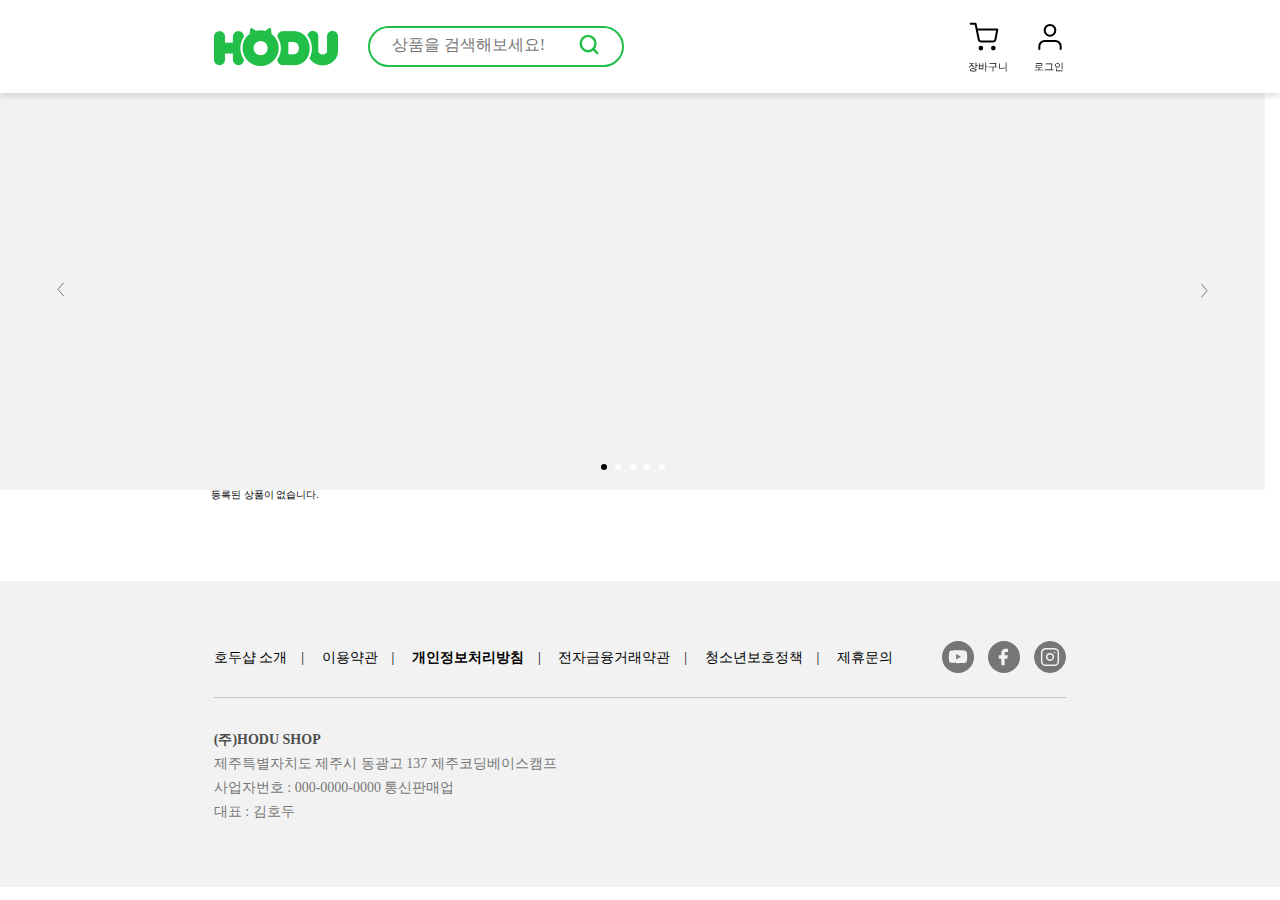
<file: index.html>
<!DOCTYPE html>
<html lang="ko-KR">
  <head>
    <meta charset="UTF-8" />
    <meta
      name="viewport"
      content="width=device-width, user-scalable=no, initial-scale=1.0, maximum-scale=1.0, minimum-scale=1.0"
    />
    <meta http-equiv="X-UA-Compatible" content="ie=edge" />
    <title>HODU SHOP</title>
    <link
      rel="shortcut icon"
      href="./src/assets/Logo-hodu.png"
      type="image/x-icon"
    />
    <link rel="stylesheet" href="./css/reset.css" />
    <link rel="stylesheet" href="./css/style.css" />
  </head>
  <body>
    <div class="App"></div>
    <script type="module" src="./index.js"></script>
  </body>
</html>
</file>
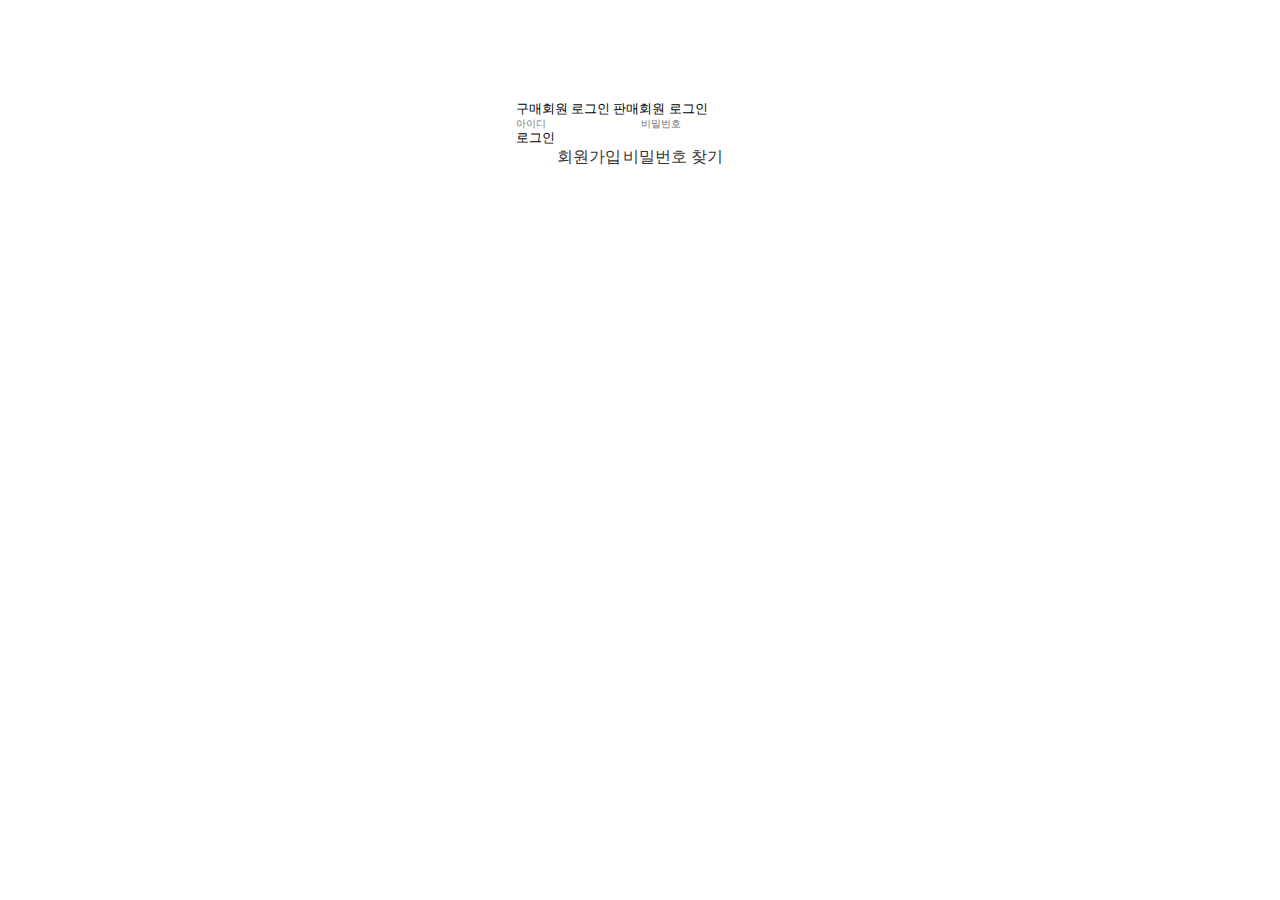
<file: pages/LoginPage.html>
<!DOCTYPE html>
<html lang="ko-KR">
  <head>
    <meta charset="UTF-8" />
    <meta
      name="viewport"
      content="width=device-width, user-scalable=no, initial-scale=1.0, maximum-scale=1.0, minimum-scale=1.0"
    />
    <meta http-equiv="X-UA-Compatible" content="ie=edge" />
    <title>Document</title>
    <link rel="stylesheet" href="../css/reset.css" />
    <link rel="stylesheet" href="../css/style.css" />
  </head>
  <body>
    <div class="login-wrap">
      <h1 class="login-logo"><a href="../index.html"></a></h1>
      <form method="post">
        <div class="choice-user">
          <button type="button" class="buyer active">구매회원 로그인</button>
          <button type="button" class="seller">판매회원 로그인</button>
        </div>
        <div class="input-wrap">
          <input type="text" id="id" placeholder="아이디" />
          <input type="text" id="pw" placeholder="비밀번호" />
          <div></div>
          <button type="submit" class="submit">로그인</button>
        </div>
      </form>
      <div class="btn-wrap">
        <a href="" id="sign-up">회원가입</a>
        <a href="" id="find-pw">비밀번호 찾기</a>
      </div>
    </div>
  </body>
</html>
</file>
<file: css/style.css>
@import url(//spoqa.github.io/spoqa-han-sans/css/SpoqaHanSansNeo.css);
html {
  font-size: 62.5%;
}

body {
  font-family: "Spoqa Han Sans Neo", "sans-serif";
  color: #000;
}

.login-wrap {
  display: flex;
  justify-content: center;
  align-items: center;
  flex-direction: column;
  box-sizing: border-box;
  padding-top: 10rem;
}
.login-wrap .main-logo .logo-btn {
  background-image: url(../src/assets/Logo-hodu.png);
  display: block;
  background-size: contain;
  background-repeat: no-repeat;
  width: 23.8rem;
  height: 7.4rem;
}

.login-form {
  display: flex;
  justify-content: center;
  align-items: center;
  flex-direction: column;
  padding-top: 7rem;
}
.login-form .choice-user button {
  border: 1px solid #c4c4c4;
  border-bottom: none;
  border-radius: 1rem 1rem 0 0;
  font-size: 1.8rem;
  line-height: 2.2rem;
  padding: 2rem 7.65rem 2.8rem 7.65rem;
  margin: -2px;
  background-color: #f2f2f2;
  position: relative;
}
.login-form .choice-user button.active {
  background-color: #fff;
  z-index: 10;
}
.login-form .choice-user button.active.buyer::after {
  content: "";
  background-color: #fff;
  width: 1rem;
  height: 2rem;
  position: absolute;
  top: 84.5%;
  left: 98%;
}
.login-form .choice-user button.active.seller::after {
  content: "";
  background-color: #fff;
  width: 1rem;
  height: 2rem;
  position: absolute;
  top: 84.5%;
  right: 98%;
}
.login-form .input-wrap {
  border: 1px solid #c4c4c4;
  border-radius: 1rem;
  width: 55rem;
  display: flex;
  justify-content: center;
  align-items: center;
  flex-direction: column;
  padding: 3.5rem;
  position: relative;
  top: -1rem;
  background-color: #fff;
}
.login-form .input-wrap input {
  width: 48rem;
  height: 6rem;
  border-bottom: 1px solid #c4c4c4;
  font-size: 1.6rem;
  line-height: 2rem;
}
.login-form .input-wrap input::-moz-placeholder {
  font-size: 1.6rem;
  line-height: 2rem;
  color: #767676;
}
.login-form .input-wrap input::placeholder {
  font-size: 1.6rem;
  line-height: 2rem;
  color: #767676;
}
.login-form .input-wrap input:focus {
  outline: none;
}
.login-form .input-wrap .login-submit {
  background-color: #21bf48;
  color: #fff;
  padding: 1.9rem 21.5rem;
  margin-top: 2.6rem;
  text-wrap: nowrap;
  border-radius: 0.5rem;
  font-size: 1.8rem;
  line-height: 2.2rem;
  font-weight: 700;
}
.login-form .input-wrap .error-text {
  font-size: 1.6rem;
  line-height: 2rem;
  font-weight: 500;
  color: #eb5757;
  padding-top: 2.6rem;
  margin-right: auto;
}

.btn-wrap a {
  font-size: 1.6rem;
  line-height: 2rem;
  color: #333333;
  box-sizing: content-box;
}
.btn-wrap .sign-up {
  padding-right: 1.4rem;
}
.btn-wrap .sign-up::after {
  content: "|";
  padding-left: 1.4rem;
  color: #333333;
}

header {
  display: flex;
  justify-content: space-between;
  width: 100vw;
  box-shadow: 0px 4px 5px 0px rgba(0, 0, 0, 0.1019607843);
  position: fixed;
  top: 0;
  left: 0;
  padding-left: 16.7%;
  padding-right: 16.7%;
  overflow: hidden;
  z-index: 100;
  background-color: #fff;
}
header .main-logo-wrap {
  display: flex;
  align-items: center;
  padding: 2.6rem 0;
}
header .main-logo-wrap .main-logo .logo-btn {
  background-image: url(../src/assets/Logo-hodu.png);
  display: block;
  background-size: contain;
  background-repeat: no-repeat;
  width: 12.4rem;
  height: 3.8rem;
}
header .main-logo-wrap .search-box {
  min-width: 25rem;
  width: 20vw;
  padding: 0.3rem 2.2rem;
  border: 2px solid #21bf48;
  border-radius: 5rem;
  margin-left: 3rem;
  display: flex;
  justify-content: space-between;
  align-items: center;
}
header .main-logo-wrap .search-box input {
  min-width: 15rem;
  width: calc(20vw - 2rem);
  padding: 1rem 0;
  outline: none;
}
header .main-logo-wrap .search-box input::-moz-placeholder {
  color: #767676;
  font-size: 1.6rem;
  line-height: 2rem;
}
header .main-logo-wrap .search-box input::placeholder {
  color: #767676;
  font-size: 1.6rem;
  line-height: 2rem;
}
header .main-logo-wrap .search-box button {
  background-image: url(../src/assets/search.svg);
  background-size: contain;
  background-repeat: no-repeat;
  width: 2.8rem;
  height: 2.8rem;
  color: transparent;
}
header .main-header-btn {
  display: flex;
  align-items: center;
  margin-left: 2.6rem;
}
header .main-header-btn .cart-btn {
  text-wrap: nowrap;
  cursor: pointer;
}
header .main-header-btn .cart-btn::before {
  content: "";
  background-image: url(../src/assets/icon-shopping-cart.svg);
  background-repeat: no-repeat;
  width: 3.2rem;
  height: 3.2rem;
  padding-bottom: 0.9rem;
  display: block;
}
header .main-header-btn .login-btn,
header .main-header-btn .my-page-btn {
  margin-left: 2.6rem;
  cursor: pointer;
}
header .main-header-btn .login-btn::before,
header .main-header-btn .my-page-btn::before {
  content: "";
  background-image: url(../src/assets/icon-user.svg);
  background-repeat: no-repeat;
  width: 3.2rem;
  height: 3.2rem;
  padding-bottom: 0.9rem;
  display: block;
  margin: auto;
  text-wrap: nowrap;
}
header .main-header-btn .login-btn.active,
header .main-header-btn .my-page-btn.active {
  color: #21bf48;
}
header .main-header-btn .login-btn.active::before,
header .main-header-btn .my-page-btn.active::before {
  content: "";
  background-image: url(../src/assets/icon-user-2.svg);
  background-repeat: no-repeat;
  width: 3.2rem;
  height: 3.2rem;
  padding-bottom: 0.9rem;
  display: block;
}
header .my-page-modal {
  background-color: #fff;
  position: fixed;
  top: 9rem;
  right: 13.5%;
  width: 13rem;
  display: flex;
  justify-content: center;
  align-items: center;
  flex-direction: column;
  border-radius: 1rem;
  box-shadow: 0px 0px 6px 0px rgba(0, 0, 0, 0.2509803922);
  z-index: 10;
}
header .my-page-modal.none {
  display: none;
}
header .my-page-modal::before {
  content: "";
  width: 2rem;
  height: 2rem;
  position: absolute;
  top: -0.5rem;
  background-color: #fff;
  box-shadow: 0px 0px 6px 0px rgba(0, 0, 0, 0.2509803922);
  transform: rotateZ(45deg);
  border-radius: 0.4rem;
  z-index: -1;
}
header .my-page-modal::after {
  content: "";
  background-color: #fff;
  width: 5rem;
  height: 3rem;
  position: absolute;
  top: 0;
  z-index: -1;
}
header .my-page-modal .my-page,
header .my-page-modal .logout {
  position: relative;
  width: 11rem;
  display: flex;
  justify-content: center;
  align-items: center;
  background-color: #fff;
  color: #767676;
  font-size: 1.6rem;
  line-height: 2rem;
  font-weight: 500;
  padding: 1rem 0;
}
header .my-page-modal .my-page:hover,
header .my-page-modal .logout:hover {
  border: 1px solid #767676;
  border-radius: 0.5rem;
  color: #000;
}
header .my-page-modal .my-page {
  margin-top: 1rem;
  margin-bottom: 0.8rem;
}
header .my-page-modal .logout {
  margin-bottom: 1rem;
}

main {
  width: calc(100vw - 1.5rem);
  margin-top: 9rem;
}
main .slide-img-wrap {
  width: calc(100vw - 1.5rem);
  height: 25vh;
  min-height: 40rem;
  background-color: #f2f2f2;
  position: relative;
}
main .slide-img-wrap .left {
  background-image: url(../src/assets/icon-rhigt-arrow.svg);
  background-repeat: no-repeat;
  background-position: center;
  width: 6rem;
  height: 12.4rem;
  position: absolute;
  top: 50%;
  left: 3rem;
  transform: rotate(0.5turn) translateY(50%);
}
main .slide-img-wrap .right {
  background-image: url(../src/assets/icon-rhigt-arrow.svg);
  background-repeat: no-repeat;
  background-position: center;
  width: 6rem;
  height: 12.4rem;
  position: absolute;
  top: 50%;
  right: 3rem;
  transform: translateY(-50%);
}
main .slide-img-wrap .slide-list-btn {
  position: absolute;
  left: 50%;
  bottom: 2rem;
  transform: translateX(-50%);
}
main .slide-img-wrap .slide-list-btn button {
  padding: 0.3rem;
  border-radius: 2rem;
  background-color: #fff;
  margin: 0 0.3rem;
}
main .slide-img-wrap .slide-list-btn button.active {
  background-color: #000;
}
main .main-product {
  padding-left: 16.7%;
  padding-right: 16.7%;
  display: grid;
  grid-template-columns: 1fr 1fr 1fr;
  gap: 3.6vw;
  margin-bottom: 9vh;
}
main .main-product .product-wrap {
  margin-top: 4vh;
}
main .main-product .product-wrap img {
  min-width: 16rem;
  width: 20vw;
  min-height: 16rem;
  height: 20vw;
  cursor: pointer;
  border: 1px solid #c4c4c4;
  border-radius: 1rem;
}
main .main-product .product-wrap .product-store {
  margin-top: 1.6rem;
  font-size: 1.6rem;
  line-height: 2rem;
  color: #767676;
}
main .main-product .product-wrap .product-title {
  margin-top: 1rem;
  font-size: 1.8rem;
  line-height: 2.2rem;
  cursor: pointer;
}
main .main-product .product-wrap .product-price {
  margin-top: 1rem;
  font-size: 2.4rem;
  line-height: 3rem;
  font-weight: 700;
}
main .main-product .product-wrap .product-price span {
  font-size: 1.6rem;
  line-height: 2rem;
  font-weight: 400;
}

footer {
  padding-left: 16.7%;
  padding-right: 16.7%;
  background-color: #f2f2f2;
  width: 100vw;
}
footer .footer-item {
  border-bottom: 1px solid #c4c4c4;
  padding: 6rem 0 2.2rem 0;
  display: flex;
  justify-content: space-between;
  align-items: center;
}
footer .footer-item .link-list {
  font-size: 1.4rem;
  line-height: 1.75rem;
}
footer .footer-item .link-list a {
  word-break: kepp-all;
  white-space: nowrap;
}
footer .footer-item .link-list a:nth-child(1)::after {
  content: "|";
  padding: 0 1.4rem;
  font-weight: 400;
}
footer .footer-item .link-list a:nth-child(2)::after {
  content: "|";
  padding: 0 1.4rem;
  font-weight: 400;
}
footer .footer-item .link-list a:nth-child(3)::after {
  content: "|";
  padding: 0 1.4rem;
  font-weight: 400;
}
footer .footer-item .link-list a:nth-child(4)::after {
  content: "|";
  padding: 0 1.4rem;
  font-weight: 400;
}
footer .footer-item .link-list a:nth-child(5)::after {
  content: "|";
  padding: 0 1.4rem;
  font-weight: 400;
}
footer .footer-item .link-list :nth-child(3) {
  font-weight: 700;
}
footer .sns-list {
  display: flex;
  gap: 1.4rem;
}
footer address {
  margin-top: 3rem;
  padding-bottom: 6.3rem;
  font-size: 1.4rem;
  line-height: 2.4rem;
  color: #767676;
}
footer address .company {
  font-weight: 700;
  color: #4f4f4f;
}
footer address div,
footer address span {
  word-break: kepp-all;
  white-space: nowrap;
}

.detail-page-wrapper {
  padding-left: 16.7%;
  padding-right: 16.7%;
  height: 100vh;
  padding-top: 9rem;
}
.detail-page-wrapper .product-detail {
  display: grid;
  grid-template-columns: 1fr 1fr;
  gap: 5rem;
  margin-top: 5.6vh;
  margin-bottom: 10vh;
  box-sizing: border-box;
}
.detail-page-wrapper .product-detail .img-wrapper {
  position: relative;
  width: 31.25vw;
  min-width: 40rem;
  max-width: 60rem;
  aspect-ratio: 1/1;
  overflow: hidden;
  margin: auto;
}
.detail-page-wrapper .product-detail .img-wrapper img {
  width: 100%;
  position: absolute;
  top: 50%;
  left: 50%;
  transform: translate(-50%, -50%) scale(1.02);
}
.detail-page-wrapper .product-detail .info-wrapper {
  width: 32vw;
  min-width: 40rem;
  max-width: 63rem;
}
.detail-page-wrapper .product-detail .info-wrapper .product-info {
  margin-bottom: 13.8rem;
}
.detail-page-wrapper .product-detail .info-wrapper .product-info .store {
  font-size: 1.8rem;
  line-height: 2.2rem;
  color: #767676;
}
.detail-page-wrapper .product-detail .info-wrapper .product-info .title {
  font-size: 3.6rem;
  line-height: 4.5rem;
  padding: 1.6rem 0 2rem 0;
}
.detail-page-wrapper .product-detail .info-wrapper .product-info .price {
  font-size: 3.6rem;
  line-height: 4.5rem;
  font-weight: 700;
}
.detail-page-wrapper .product-detail .info-wrapper .product-info .price span {
  font-size: 1.8rem;
  line-height: 2.2rem;
  font-weight: 400;
}
.detail-page-wrapper .product-detail .info-wrapper .buy-info .delivery {
  font-size: 1.6rem;
  line-height: 2rem;
  color: #767676;
  margin-bottom: 2rem;
}
.detail-page-wrapper .product-detail .info-wrapper .buy-info .count-wrap {
  border-top: 2px solid #c4c4c4;
  border-bottom: 2px solid #c4c4c4;
  padding: 3rem 0;
  display: flex;
}
.detail-page-wrapper .product-detail .info-wrapper .buy-info .count-wrap .minus {
  box-sizing: border-box;
  border: 1px solid #c4c4c4;
  border-right: none;
  width: 5rem;
  height: 5rem;
  border-radius: 0.5rem 0 0 0.5rem;
}
.detail-page-wrapper .product-detail .info-wrapper .buy-info .count-wrap .minus img {
  width: 2rem;
}
.detail-page-wrapper .product-detail .info-wrapper .buy-info .count-wrap .count {
  border: 1px solid #c4c4c4;
  width: 5rem;
  height: 5rem;
  display: flex;
  justify-content: center;
  align-items: center;
  font-size: 1.8rem;
  line-height: 2.2rem;
}
.detail-page-wrapper .product-detail .info-wrapper .buy-info .count-wrap .plus {
  border-radius: 0 0.5rem 0.5rem 0;
  border: 1px solid #c4c4c4;
  border-left: none;
  width: 5rem;
  height: 5rem;
  color: #c4c4c4;
}
.detail-page-wrapper .product-detail .info-wrapper .buy-info .count-wrap .plus:disabled {
  background-color: #e0e0e0;
  color: #f2f2f2;
}
.detail-page-wrapper .product-detail .info-wrapper .buy-info .price-info {
  display: flex;
  justify-content: space-between;
  align-items: center;
  margin: 3.2rem 0 2.2rem 0;
}
.detail-page-wrapper .product-detail .info-wrapper .buy-info .price-info div:nth-child(1) {
  font-size: 1.8rem;
  line-height: 2.2rem;
  font-weight: 500;
}
.detail-page-wrapper .product-detail .info-wrapper .buy-info .price-info .count-total span:nth-child(1) {
  font-size: 1.8rem;
  line-height: 2.2rem;
  color: #767676;
}
.detail-page-wrapper .product-detail .info-wrapper .buy-info .price-info .count-total span:nth-child(1)::after {
  content: "|";
  padding: 0 1.1rem;
  color: #c4c4c4;
}
.detail-page-wrapper .product-detail .info-wrapper .buy-info .price-info .count-total span:nth-child(1) .count-number {
  color: #21bf48;
}
.detail-page-wrapper .product-detail .info-wrapper .buy-info .price-info .count-total span:nth-child(2) {
  font-size: 1.8rem;
  line-height: 2.2rem;
  color: #21bf48;
}
.detail-page-wrapper .product-detail .info-wrapper .buy-info .price-info .count-total span:nth-child(2) strong {
  font-size: 3.6rem;
  line-height: 4.5rem;
  font-weight: 700;
}
.detail-page-wrapper .product-detail .info-wrapper .buy-info .buy-btns {
  display: grid;
  grid-template-columns: 2fr 1fr;
  gap: 1.4rem;
}
.detail-page-wrapper .product-detail .info-wrapper .buy-info .buy-btns .buy-now {
  background-color: #21bf48;
  padding: 1.9rem 0;
  border-radius: 0.5rem;
  color: #fff;
  font-size: 1.8rem;
  line-height: 2.2rem;
  font-weight: 700;
}
.detail-page-wrapper .product-detail .info-wrapper .buy-info .buy-btns .cart-btn {
  background-color: #767676;
  padding: 1.9rem 0;
  border-radius: 0.5rem;
  color: #fff;
  font-size: 1.8rem;
  line-height: 2.2rem;
  font-weight: 700;
}
.detail-page-wrapper .product-info-btn {
  display: grid;
  grid-template-columns: 1fr 1fr 1fr 1fr;
  min-width: 85rem;
  width: 100%;
}
.detail-page-wrapper .product-info-btn button {
  border-bottom: 0.6rem solid #e0e0e0;
  padding-bottom: 1.2rem;
  font-size: 1.8rem;
  line-height: 2.2rem;
  font-weight: 500;
  color: #767676;
}
.detail-page-wrapper .product-info-btn button.active {
  border-bottom-color: #21bf48;
  font-weight: 700;
  color: #21bf48;
}

.sign-up-wrap {
  display: flex;
  justify-content: center;
  align-items: center;
  flex-direction: column;
  box-sizing: border-box;
  padding-top: 10rem;
}
.sign-up-wrap .main-logo .logo-btn {
  width: 23.8rem;
  height: 7.4rem;
  background-image: url(../src/assets/Logo-hodu.png);
  display: block;
  background-size: contain;
  background-repeat: no-repeat;
}

.sign-up-form {
  display: flex;
  justify-content: center;
  align-items: center;
  flex-direction: column;
  padding-top: 7rem;
}
.sign-up-form .choice-user button {
  border: 1px solid #c4c4c4;
  border-bottom: none;
  border-radius: 1rem 1rem 0 0;
  font-size: 1.8rem;
  line-height: 2.2rem;
  padding: 2rem 8.8rem 2.8rem 8.7rem;
  margin: -2px;
  background-color: #f2f2f2;
  position: relative;
}
.sign-up-form .choice-user button.active {
  background-color: #fff;
  z-index: 10;
}
.sign-up-form .choice-user button.active.buyer::after {
  content: "";
  background-color: #fff;
  width: 1rem;
  height: 2rem;
  position: absolute;
  top: 84.5%;
  left: 98%;
}
.sign-up-form .choice-user button.active.seller::after {
  content: "";
  background-color: #fff;
  width: 1rem;
  height: 2rem;
  position: absolute;
  top: 84.5%;
  right: 98%;
}
.sign-up-form .input-wrap {
  border: 1px solid #c4c4c4;
  border-radius: 1rem;
  width: 55rem;
  display: flex;
  justify-content: center;
  align-items: flex-start;
  flex-direction: column;
  padding: 3.5rem;
  position: relative;
  top: -1rem;
  background-color: #fff;
}
.sign-up-form .input-wrap label {
  font-size: 1.6rem;
  line-height: 2rem;
  color: #767676;
}
.sign-up-form .input-wrap input {
  border: 1px solid #c4c4c4;
  border-radius: 0.5rem;
  padding-left: 0.5rem;
  padding: 1.7rem 0 1.7rem 1.6rem;
  height: 5.4rem;
  font-size: 1.6rem;
  line-height: 2rem;
}
.sign-up-form .input-wrap input:focus {
  outline: none;
  border: 1px solid #21bf48;
}
.sign-up-form .input-wrap .error-text {
  font-size: 1.6rem;
  line-height: 2rem;
  padding: 1rem 0 1rem 0;
  height: 4rem;
  color: #eb5757;
  text-wrap: nowrap;
}
.sign-up-form .input-wrap .error-text.none {
  display: none;
}
.sign-up-form .input-wrap .error-text.success {
  color: #21bf48;
}
.sign-up-form .input-wrap input.error {
  border: 1px solid #eb5757;
}
.sign-up-form .input-wrap .id-wrap {
  display: flex;
  margin-top: 1rem;
}
.sign-up-form .input-wrap .id-wrap .user-name {
  width: 34.6rem;
  height: 5.4rem;
  margin-right: 1.2rem;
}
.sign-up-form .input-wrap .id-wrap .checked-id {
  background-color: #21bf48;
  padding: 1.7rem 3.1rem;
  font-size: 1.6rem;
  line-height: 2rem;
  font-weight: 500;
  color: #fff;
  text-wrap: nowrap;
  border-radius: 0.5rem;
}
.sign-up-form .input-wrap .sign-up-pw-wrap,
.sign-up-form .input-wrap .checked-pw-wrap {
  position: relative;
  display: flex;
  justify-content: center;
  align-items: flex-start;
  flex-direction: column;
}
.sign-up-form .input-wrap .sign-up-pw-wrap label,
.sign-up-form .input-wrap .checked-pw-wrap label {
  margin-top: 1.2rem;
  margin-bottom: 1rem;
}
.sign-up-form .input-wrap .sign-up-pw-wrap .sign-up-pw,
.sign-up-form .input-wrap .sign-up-pw-wrap .checked-pw,
.sign-up-form .input-wrap .checked-pw-wrap .sign-up-pw,
.sign-up-form .input-wrap .checked-pw-wrap .checked-pw {
  width: 48rem;
  margin-bottom: 1rem;
}
.sign-up-form .input-wrap .sign-up-pw-wrap::before,
.sign-up-form .input-wrap .checked-pw-wrap::before {
  content: "";
  width: 2.8rem;
  height: 2.8rem;
  background-image: url(../src/assets/icon-check-off.svg);
  background-repeat: no-repeat;
  background-size: contain;
  position: absolute;
  top: 5.5rem;
  left: 43rem;
}
.sign-up-form .input-wrap .sign-up-pw-wrap.on::before,
.sign-up-form .input-wrap .checked-pw-wrap.on::before {
  background-image: url(../src/assets/icon-check-on.svg);
}
.sign-up-form .input-wrap .name-wrap {
  margin-top: 5rem;
}
.sign-up-form .input-wrap .name-wrap #name {
  width: 48rem;
  margin-top: 1rem;
}
.sign-up-form .input-wrap .contact-wrap {
  display: flex;
  align-items: center;
  flex-wrap: wrap;
}
.sign-up-form .input-wrap .contact-wrap label {
  display: flex;
  flex-direction: column;
  margin-top: 1.2rem;
  margin-bottom: 1rem;
}
.sign-up-form .input-wrap .contact-wrap .contact-inp {
  display: grid;
  grid-template-areas: "first second third" "text text text";
  grid-template-columns: 1fr 1fr 1fr;
  gap: 1.2rem;
}
.sign-up-form .input-wrap .contact-wrap .contact-inp .select {
  display: inline;
  width: auto;
  border-radius: 0.5rem;
  font-size: 1.6rem;
  line-height: 2rem;
  position: relative;
  display: flex;
  flex-direction: column;
}
.sign-up-form .input-wrap .contact-wrap .contact-inp .select .selected {
  grid-area: first;
  border: 1px solid #c4c4c4;
  border-radius: 0.5rem;
  width: 15.2rem;
  padding: 1.6rem 7.3rem 1.6rem 5rem;
  cursor: pointer;
}
.sign-up-form .input-wrap .contact-wrap .contact-inp .select .selected.active {
  border: 1px solid #21bf48;
}
.sign-up-form .input-wrap .contact-wrap .contact-inp .select .selected::before {
  content: "";
  background-image: url(../src/assets/icon-down-arrow.svg);
  position: absolute;
  right: 1.6rem;
  width: 2.2rem;
  height: 2.2rem;
}
.sign-up-form .input-wrap .contact-wrap .contact-inp .select ul {
  background-color: #fff;
  width: 15.2rem;
  height: 15rem;
  border: 1px solid #c4c4c4;
  border-radius: 0.5rem;
  display: flex;
  justify-content: center;
  align-items: center;
  flex-direction: column;
  position: absolute;
  top: 6rem;
  overflow-y: scroll;
  overflow-x: hidden;
  box-sizing: border-box;
  z-index: 10;
}
.sign-up-form .input-wrap .contact-wrap .contact-inp .select ul::-webkit-scrollbar {
  background-color: #f2f2f2;
  width: 1.8rem;
}
.sign-up-form .input-wrap .contact-wrap .contact-inp .select ul::-webkit-scrollbar-thumb {
  background-color: #c4c4c4;
  border-radius: 1rem;
  border: solid 0.6rem #f2f2f2;
}
.sign-up-form .input-wrap .contact-wrap .contact-inp .select ul li {
  display: flex;
  justify-content: center;
  align-items: center;
  position: relative;
  top: 4.5rem;
  padding: 1rem 0;
  width: inherit;
}
.sign-up-form .input-wrap .contact-wrap .contact-inp .select ul li:hover {
  display: flex;
  justify-content: center;
  align-items: center;
  width: 13.4rem;
  background-color: #e0e0e0;
  cursor: pointer;
}
.sign-up-form .input-wrap .contact-wrap .contact-inp .select .none {
  display: none;
}
.sign-up-form .input-wrap .contact-wrap input {
  width: 15.2rem;
}
.sign-up-form .input-wrap .contact-wrap input:nth-child(1) {
  grid-area: second;
}
.sign-up-form .input-wrap .contact-wrap input:nth-child(2) {
  grid-area: third;
}
.sign-up-form .input-wrap .contact-wrap .error-text {
  grid-area: text;
}
.sign-up-form .sign-up-checkd {
  width: 48rem;
  display: flex;
  margin-top: 2.4rem;
  cursor: pointer;
}
.sign-up-form .sign-up-checkd .txt-hide {
  position: absolute;
  clip: rect(0 0 0 0);
  width: 1px;
  height: 1px;
  margin: -1px;
  overflow: hidden;
}
.sign-up-form .sign-up-checkd .label-hold {
  position: relative;
  top: 0.2rem;
  cursor: pointer;
}
.sign-up-form .sign-up-checkd .label-hold::before {
  content: "";
  display: inline-block;
  width: 1.6rem;
  height: 1.6rem;
  background-image: url(../src/assets/check-box.svg);
  background-repeat: no-repeat;
  margin-right: 1rem;
}
.sign-up-form .sign-up-checkd .label-hold::after {
  content: "";
  display: inline-block;
  width: 1.6rem;
  height: 1.6rem;
  background-image: url(../src/assets/check-fill-box.svg);
  background-repeat: no-repeat;
  position: absolute;
  top: 0;
  left: 0;
  opacity: 0;
}
.sign-up-form .sign-up-checkd .checkbox:checked + .label-hold::after {
  opacity: 1;
}
.sign-up-form .sign-up-checkd .agreed {
  font-size: 1.6rem;
  line-height: 2rem;
  color: #767676;
  cursor: pointer;
}
.sign-up-form .sign-up-checkd .agreed a {
  font-weight: 700;
  text-decoration: underline;
}
.sign-up-form .sign-up-submit {
  font-size: 1.8rem;
  line-height: 2.2rem;
  font-weight: 700;
  color: #fff;
  background-color: #21bf48;
  padding: 1.9rem 20.7rem;
  text-wrap: nowrap;
  border-radius: 0.5rem;
  margin-top: 3.2rem;
  margin-bottom: 11rem;
}
.sign-up-form .sign-up-submit:disabled {
  background-color: #c4c4c4;
}

.login-modal-wrap {
  position: fixed;
  top: 0;
  left: 0;
  background-color: rgba(0, 0, 0, 0.5);
  width: 100vw;
  height: 100vh;
  z-index: 100;
  display: flex;
  justify-content: center;
  align-items: center;
}
.login-modal-wrap.none {
  display: none;
}
.login-modal-wrap .login-modal {
  position: absolute;
  top: 50%;
  left: 50%;
  transform: translate(-50%, -50%);
  width: 36rem;
  height: 20rem;
  border: 1px solid #c4c4c4;
  background-color: #fff;
  padding: 5rem 7.5rem 4rem 7.5rem;
  z-index: 10;
  flex-direction: column;
  text-align: center;
  box-sizing: border-box;
}
.login-modal-wrap .login-modal #close-img {
  width: 2.2rem;
  height: 2.2rem;
  position: absolute;
  top: 1.8rem;
  right: 1.8rem;
  cursor: pointer;
}
.login-modal-wrap .login-modal div {
  font-size: 1.6rem;
  line-height: 2rem;
}
.login-modal-wrap .login-modal .modal-btn-wrap {
  padding-top: 3rem;
  display: flex;
  justify-content: space-around;
}
.login-modal-wrap .login-modal .modal-btn-wrap .close-btn,
.login-modal-wrap .login-modal .modal-btn-wrap .login-btn {
  width: 10rem;
  height: 4rem;
  font-size: 1.6rem;
  line-height: 2rem;
  font-weight: 400;
  border-radius: 0.5rem;
}
.login-modal-wrap .login-modal .modal-btn-wrap .close-btn {
  background-color: #fff;
  border: 1px solid #c4c4c4;
  color: #767676;
}
.login-modal-wrap .login-modal .modal-btn-wrap .login-btn {
  background-color: #21bf48;
  color: #fff;
  margin: auto;
}

.errorpage-wrap {
  width: 100vw;
  height: 100vh;
  display: flex;
  justify-content: center;
  align-items: center;
}
.errorpage-wrap .content-wrap {
  display: flex;
  flex-direction: column;
  padding-left: 5rem;
}
.errorpage-wrap .content-wrap .title {
  font-size: 3.6rem;
  line-height: 4.5rem;
  font-weight: 700;
  word-break: kepp-all;
  white-space: nowrap;
}
.errorpage-wrap .content-wrap .content {
  font-size: 1.6rem;
  line-height: 2rem;
  color: #767676;
  padding: 2rem 0 4rem 0;
  word-break: kepp-all;
  white-space: nowrap;
}
.errorpage-wrap .content-wrap .btn-wrap {
  white-space: nowrap;
}
.errorpage-wrap .content-wrap .btn-wrap .logo-btn,
.errorpage-wrap .content-wrap .btn-wrap .back-page {
  width: 20rem;
  padding: 1.9rem 0;
  border-radius: 0.5rem;
  font-size: 1.8rem;
  line-height: 2.2rem;
  font-weight: 700;
}
.errorpage-wrap .content-wrap .btn-wrap .logo-btn {
  background-color: #21bf48;
  color: #fff;
}
.errorpage-wrap .content-wrap .btn-wrap .back-page {
  border: 1px solid #c4c4c4;
  color: #767676;
}/*# sourceMappingURL=style.css.map */
</file>
